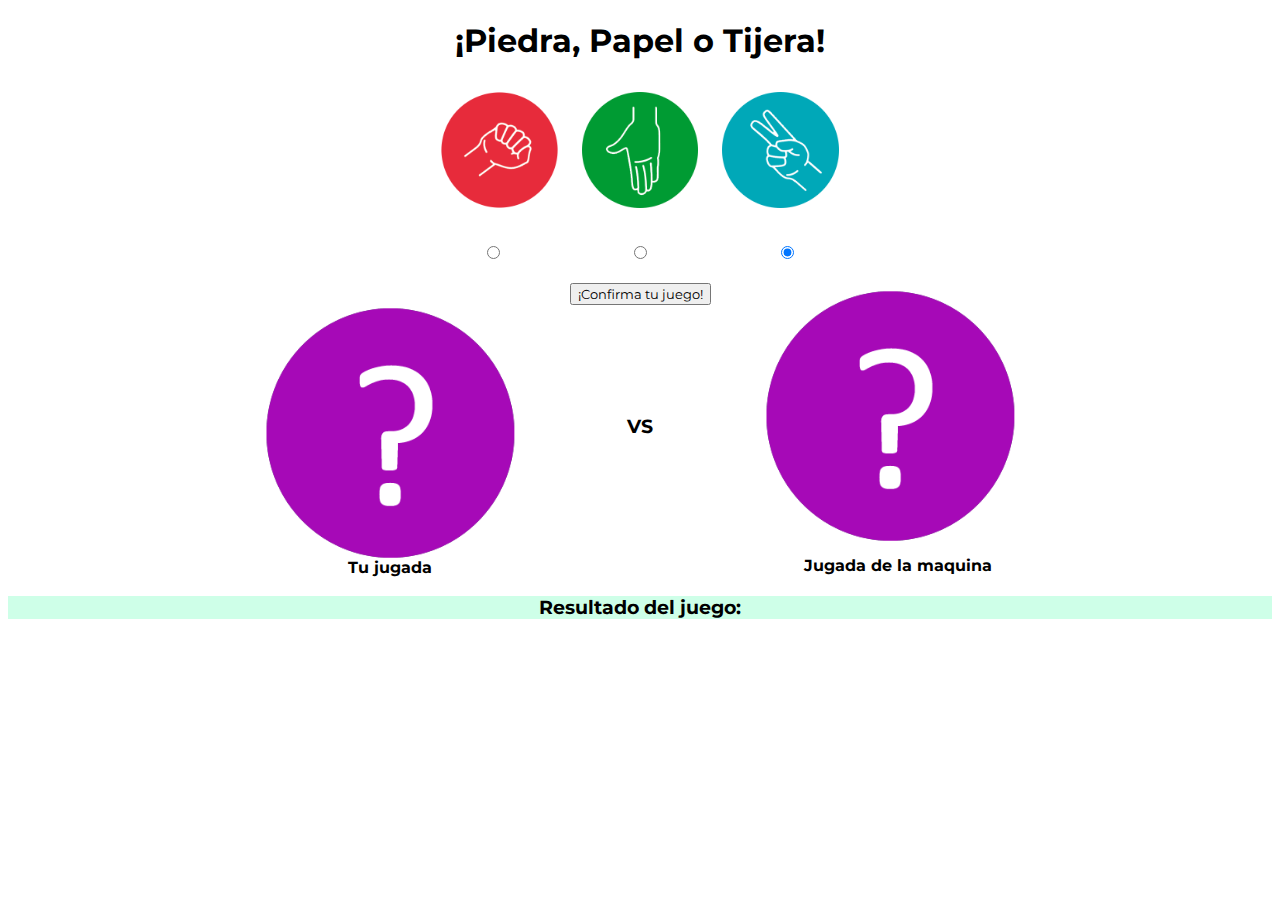
<file: index.html>
<!DOCTYPE html>
<html lang="en">
<head>
    <meta charset="UTF-8">
    <meta name="viewport" content="width=device-width, initial-scale=1.0">
    <title>¡Piedra, Papel o Tijera!</title>
    <link rel="stylesheet" href="piedrapepeltijera.css">
    <script type='text/javascript' src="//ajax.googleapis.com/ajax/libs/jquery/1.8.3/jquery.min.js"></script>
    <!-- <script type="text/javascript"> -->
</head>
<body>
    <h1>¡Piedra, Papel o Tijera!</h1>
    <!-- <table>
        <tr>
            <td>
                piedra
            </td>
            <td>papel

            </td>
            <td>tijera

            </td>
        </tr>
    </table> -->
    <div class="container">
        <div id="imagen">
            <img src="image1.png" alt="" id="piedra">
            <img src="image2.png" alt="" id="papel">
            <img src="image3.png" alt="" id="tijera">
        </div><br>
    </div>
    <label><input type="radio" name="opcion" class="opcion" value="1" checked onfocus="cambiarImagen(1)"></label>
    <label><input type="radio" name="opcion" class="opcion" value="2" checked onfocus="cambiarImagen(2)"></label>
    <label><input type="radio" name="opcion" class="opcion" value="3" checked onfocus="cambiarImagen(3)"></label>
    <br><br>
    <button class="btn" onclick="confirmarJuego();">¡Confirma tu juego!</button>
    <section>
        <div class="resultado">
           <div>
               <img src="incognito.png" id="incognitoUsuario"> 
            </div>
            <div>
               <h3 id="vs">VS</h3>
            </div>
            <div>
                <img src="incognito.png" id="incognitoMaquina"> 
            </div>
        </div>
        <div class="info">
            <h4 id="usuario">Tu jugada</h4>
            <h4 id="maquina">Jugada de la maquina</h4>
        </div>
        <div class="infoTotal">
            <h3 id="total">Resultado del juego:</h3>
        </div>
    </section>

    <script src="piedrapapeltijera.js"></script>
</body>
</html>
</file>
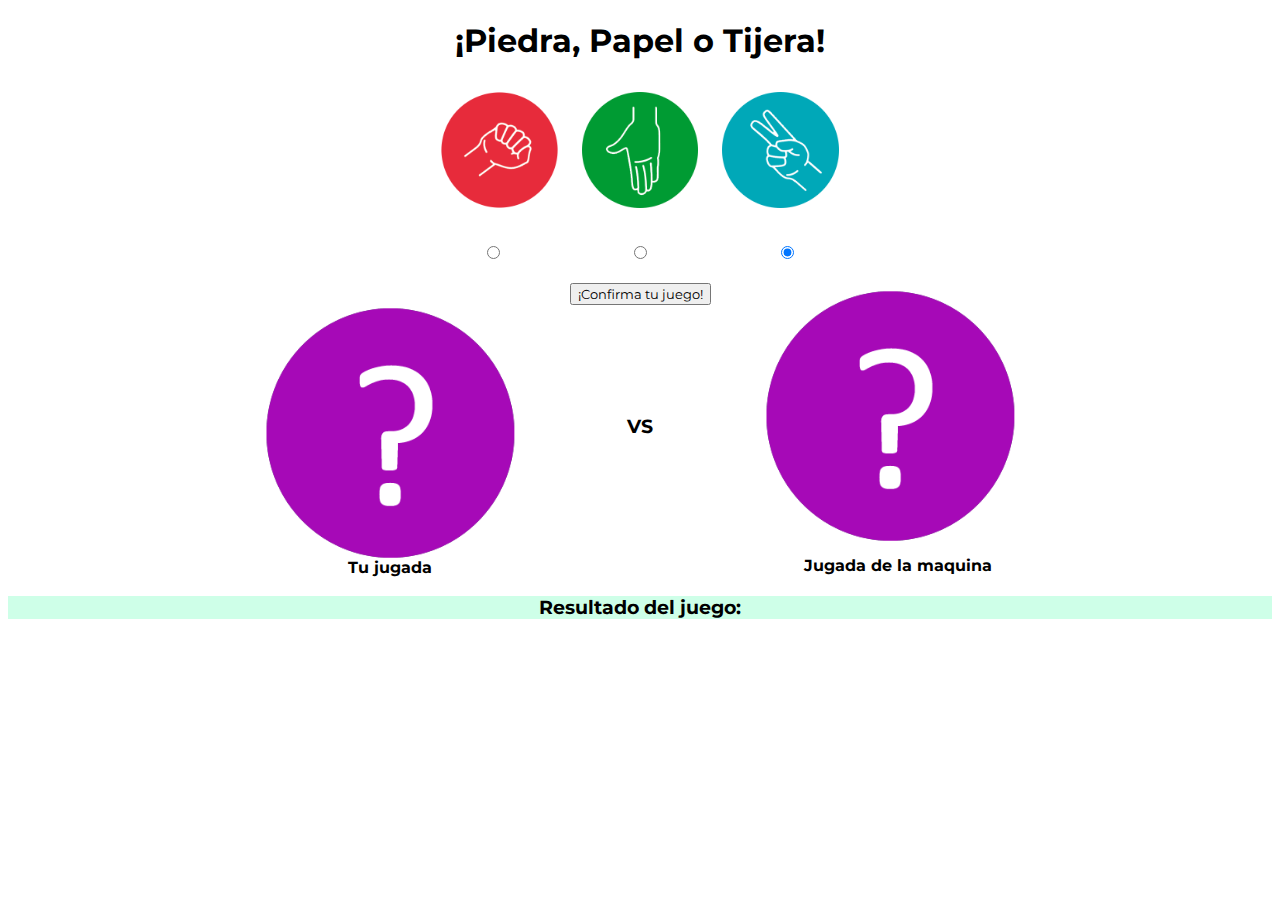
<file: piedrapapeltijera.html>
<!DOCTYPE html>
<html lang="en">
<head>
    <meta charset="UTF-8">
    <meta name="viewport" content="width=device-width, initial-scale=1.0">
    <title>¡Piedra, Papel o Tijera!</title>
    <link rel="stylesheet" href="piedrapepeltijera.css">
    <script type='text/javascript' src="//ajax.googleapis.com/ajax/libs/jquery/1.8.3/jquery.min.js"></script>
    <!-- <script type="text/javascript"> -->
</head>
<body>
    <h1>¡Piedra, Papel o Tijera!</h1>
    <!-- <table>
        <tr>
            <td>
                piedra
            </td>
            <td>papel

            </td>
            <td>tijera

            </td>
        </tr>
    </table> -->
    <div class="container">
        <div id="imagen">
            <img src="image1.png" alt="" id="piedra">
            <img src="image2.png" alt="" id="papel">
            <img src="image3.png" alt="" id="tijera">
        </div><br>
    </div>
    <label><input type="radio" name="opcion" class="opcion" value="1" checked onfocus="cambiarImagen(1)"></label>
    <label><input type="radio" name="opcion" class="opcion" value="2" checked onfocus="cambiarImagen(2)"></label>
    <label><input type="radio" name="opcion" class="opcion" value="3" checked onfocus="cambiarImagen(3)"></label>
    <br><br>
    <button class="btn" onclick="confirmarJuego();">¡Confirma tu juego!</button>
    <section>
        <div class="resultado">
           <div>
               <img src="incognito.png" id="incognitoUsuario"> 
            </div>
            <div>
               <h3 id="vs">VS</h3>
            </div>
            <div>
                <img src="incognito.png" id="incognitoMaquina"> 
            </div>
        </div>
        <div class="info">
            <h4 id="usuario">Tu jugada</h4>
            <h4 id="maquina">Jugada de la maquina</h4>
        </div>
        <div class="infoTotal">
            <h3 id="total">Resultado del juego:</h3>
        </div>
    </section>

    <script src="piedrapapeltijera.js"></script>
</body>
</html>
</file>
<file: piedrapepeltijera.css>
@import url('https://fonts.googleapis.com/css2?family=Montserrat:wght@300&display=swap');

* {
    font-family: 'Montserrat', sans-serif;
    text-align: center;
}

.container {
    display: grid;
    justify-content: center;
    margin-top: auto;

}

input {
    margin: 5px;
    margin-left: 65px;
    margin-right: 65px;
}

/* .btn {
    margin-top: 10px;
    padding: 5px;
    border: 0.5px solid rgb(252, 84, 84);
    background-color: rgb(0, 0, 0);
    color: white;
} */

#piedra, #papel, #tijera {
    width: 12%;
    padding: 10px;
    justify-content: center;   
}

#incognitoUsuario {
    width: 20%;
    margin-left: -500px;
    margin-bottom: -120px;
}

#incognitoMaquina {
    width: 20%;
    margin-left: 500px;
    margin-top: -168px;
}

#usuario {
    margin-left: -500px;
    margin-top: 10px;
}

#maquina {
    margin-left: 600px;
    margin-top: -42px;
    padding-right: 85px;
    
}

#vs {
    margin-top: -30px;
}

.infoTotal {
    background-color: rgb(206, 255, 232);
    padding: 0,5px;
}
</file>
